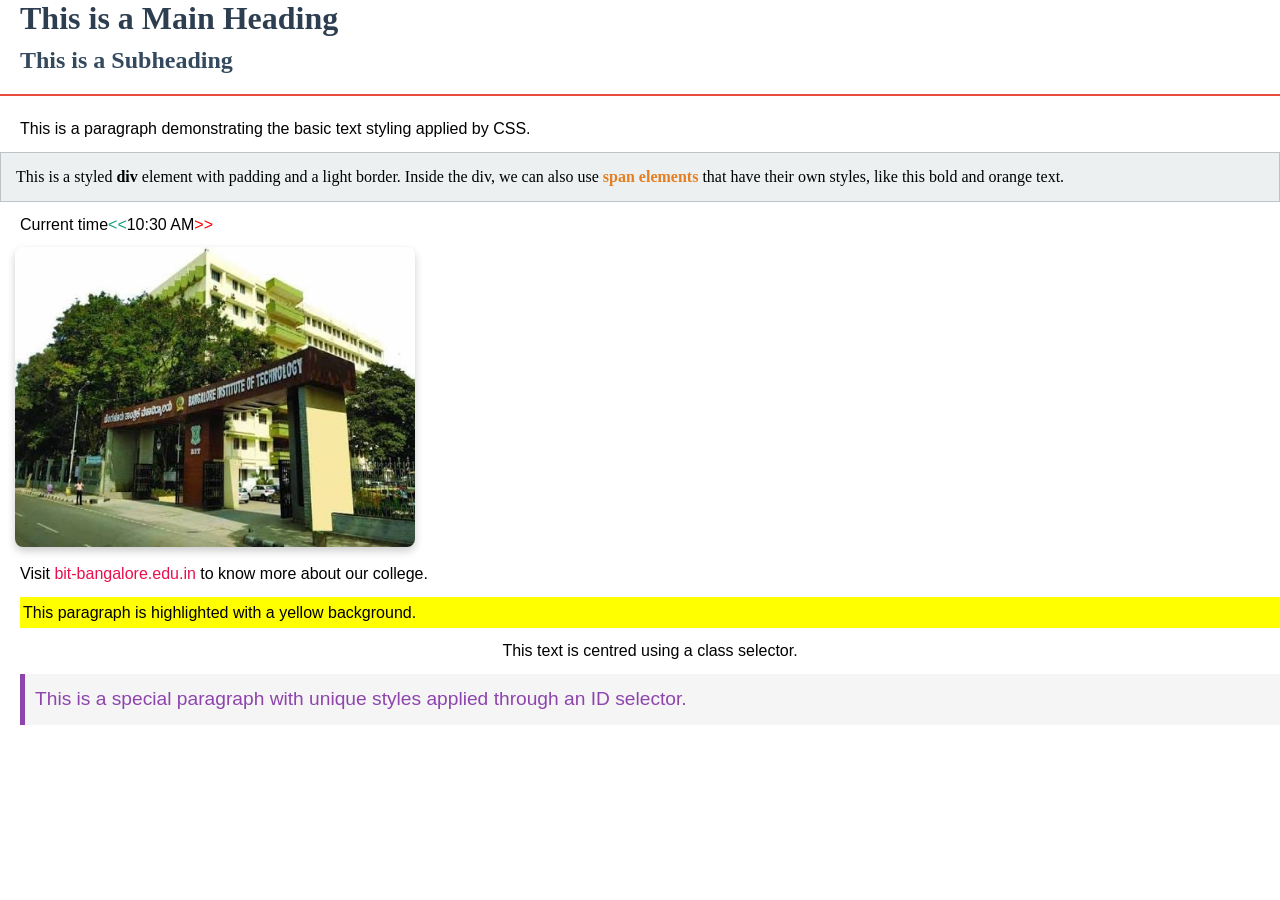
<file: index.html>
<!DOCTYPE html>
<html>
<head>

<title>SUHAS-1BI24CS212</title>
<link rel="stylesheet" href="style.css">
</head>
<body>
<h2>This is a Main Heading</h2>
<h3>This is a Subheading</h3>
<hr>
<p>This is a paragraph demonstrating the basic text styling applied by CSS.</p>
<div>
This is a styled <strong>div</strong> element with padding and a light border. Inside
the div, we can also use
<span>span elements</span> that have their own styles, like this bold and orange text.
</div>
<p>Current time<time>10:30 AM</time></p>
<img src="bit-830x246.jpg" alt="Placeholder Image">
<p>Visit <a href="https://bit-bangalore.edu.in/">bit-bangalore.edu.in</a> to know more
about our college.</p>

<p class="highlight">This paragraph is highlighted with a yellow background.</p>
<p class="center">This text is centred using a class selector.</p>
<p id="special-paragraph">This is a special paragraph with unique styles applied through
an ID selector.</p>
</body>
</html>
</file>
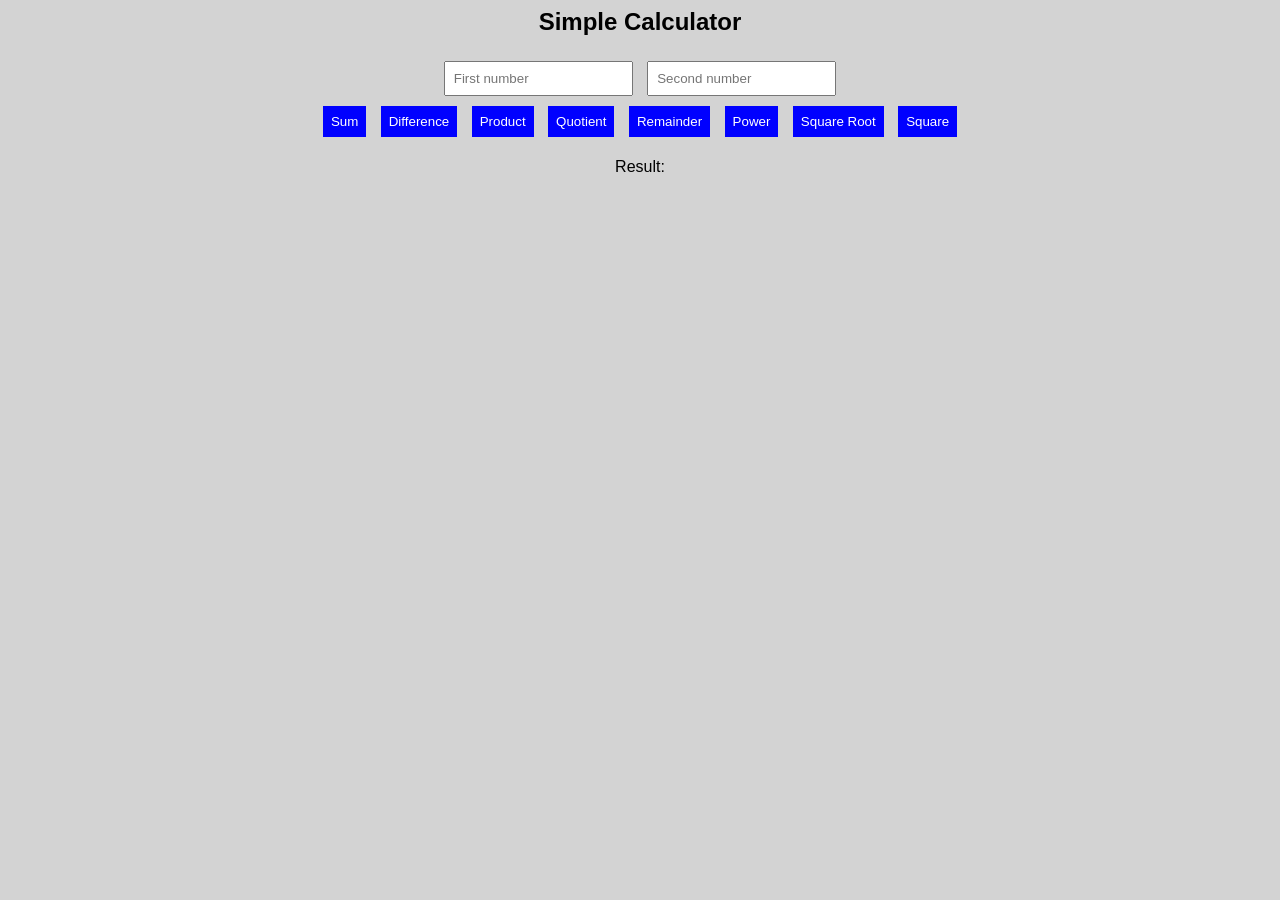
<file: calculator.html>
<html>
<head>
    <title>SUHAS-1BI24CS212</title>
<style>
body { text-align: center; font-family: Arial; background: lightgray; }
input, button { padding: 8px; margin: 5px; }
button { background: blue; color: white; border: none; }
</style>
</head>
<body>
<h2>Simple Calculator</h2>
<input id="a" type="number" placeholder="First number">
<input id="b" type="number" placeholder="Second number">
<br>
<button onclick="cal('+')">Sum</button>
<button onclick="cal('-')">Difference</button>
<button onclick="cal('*')">Product</button>
<button onclick="cal('/')">Quotient</button>
<button onclick="cal('%')">Remainder</button>
<button onclick="cal('**')">Power</button>
<button onclick="cal('sqrt')">Square Root</button>
<button onclick="cal('square')">Square</button>
<p id="result">Result:</p>
<script>
function cal(op) {
var a = +document.getElementById("a").value;
var b = +document.getElementById("b").value;
var r;
switch(op) {
case '+': r = a + b; break;
case '-': r = a - b; break;
case '*': r = a * b; break;
case '/': r = b == 0 ? "Cannot divide by zero" : a / b; break;
case '%': r = b == 0 ? "Cannot divide by zero" : a % b; break;
case '**': r = a ** b; break;
case 'sqrt': r = a < 0 ? "Invalid input" : Math.sqrt(a); break;
case 'square': r = a * a; break;
}

document.getElementById("result").innerHTML = "Result: " + r;
}
</script>
</body>
</html>
</file>
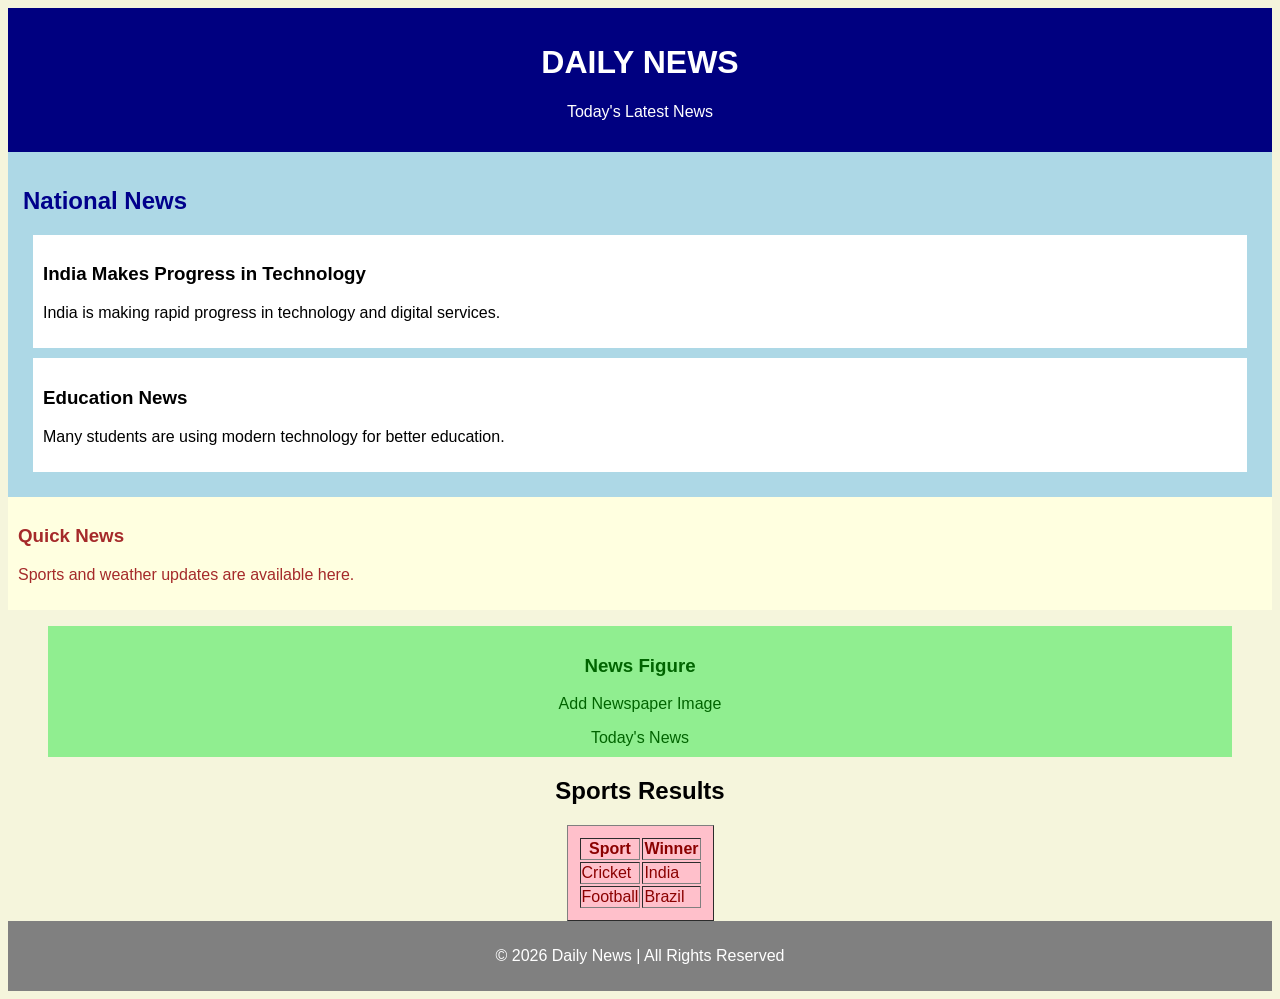
<file: newspaper.html>
<!DOCTYPE html>
<html>
<head>
<title>SUHAS-1BI24CS212</title>
<style>
body {
background-color: #f5f5dc;
font-family: Arial;
}
header {
background-color: navy;
color: white;
text-align: center;
padding: 15px;
}
section {
background-color: lightblue;
color: darkblue;
padding: 15px;
}
article {
background-color: white;
color: black;
padding: 10px;
margin: 10px;
}
aside {
background-color: lightyellow;
color: brown;
padding: 10px;
}

figure {
background-color: lightgreen;
color: darkgreen;
padding: 10px;
text-align: center;
}
table {
background-color: pink;
color: darkred;
padding: 10px;
margin: auto;
}
footer {
background-color: gray;
color: white;
text-align: center;
padding: 10px;
}
</style>
</head>
<body>
<header>
<h1>DAILY NEWS</h1>
<p>Today's Latest News</p>
</header>
<section>
<h2>National News</h2>
<article>
<h3>India Makes Progress in Technology</h3>
<p>India is making rapid progress in technology and digital services.</p>
</article>
<article>
<h3>Education News</h3>
<p>Many students are using modern technology for better education.</p>
</article>
</section>
<aside>

<h3>Quick News</h3>
<p>Sports and weather updates are available here.</p>
</aside>
<figure>
<h3>News Figure</h3>
<p>Add Newspaper Image</p>
<figcaption>Today's News</figcaption>
</figure>
<h2 align="center">Sports Results</h2>
<table border="1">
<tr>
<th>Sport</th>
<th>Winner</th>
</tr>
<tr>
<td>Cricket</td>
<td>India</td>
</tr>
<tr>
<td>Football</td>
<td>Brazil</td>
</tr>
</table>
<footer>
<p>© 2026 Daily News | All Rights Reserved</p>
</footer>
</body>
</html>
</file>
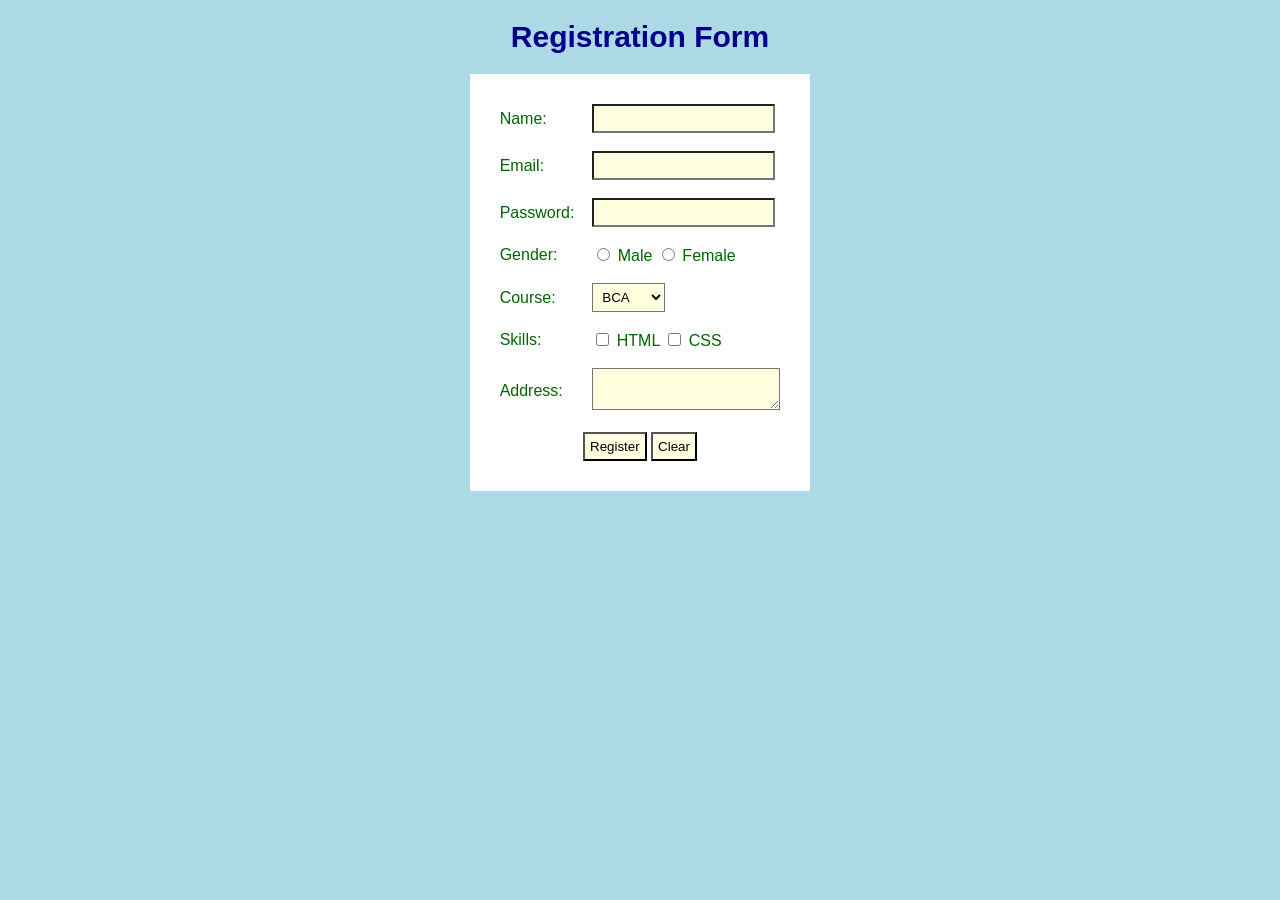
<file: registration.html>
<!DOCTYPE html>
<html>
<head>
<title>SUHAS-1BI24CS212</title>
<style>
body {
background: lightblue;
font-family: Arial;
}
h1 {
color: darkblue;
font-size: 30px;
text-align: center;
}
table {
margin: auto;
background: white;
padding: 20px;
}
td {
padding: 8px;
color: darkgreen;
font-size: 16px;
}
input, select, textarea {
background: lightyellow;
padding: 5px;
}
</style>
</head>
<body>
<h1>Registration Form</h1>

<form>
<table>
<tr><td>Name:</td><td><input type="text"></td></tr>
<tr><td>Email:</td><td><input type="email"></td></tr>
<tr><td>Password:</td><td><input type="password"></td></tr>
<tr><td>Gender:</td>
<td>
<input type="radio" name="g"> Male
<input type="radio" name="g"> Female
</td>
</tr>
<tr><td>Course:</td>
<td>
<select>
<option>BCA</option>
<option>B.Tech</option>
<option>MCA</option>
</select>
</td>
</tr>
<tr><td>Skills:</td>
<td>
<input type="checkbox"> HTML
<input type="checkbox"> CSS
</td>
</tr>
<tr><td>Address:</td><td><textarea></textarea></td></tr>
<tr><td colspan="2" align="center">
<input type="submit" value="Register">
<input type="reset" value="Clear">
</td></tr>
</table>
</form>
</body>
</html>
</file>
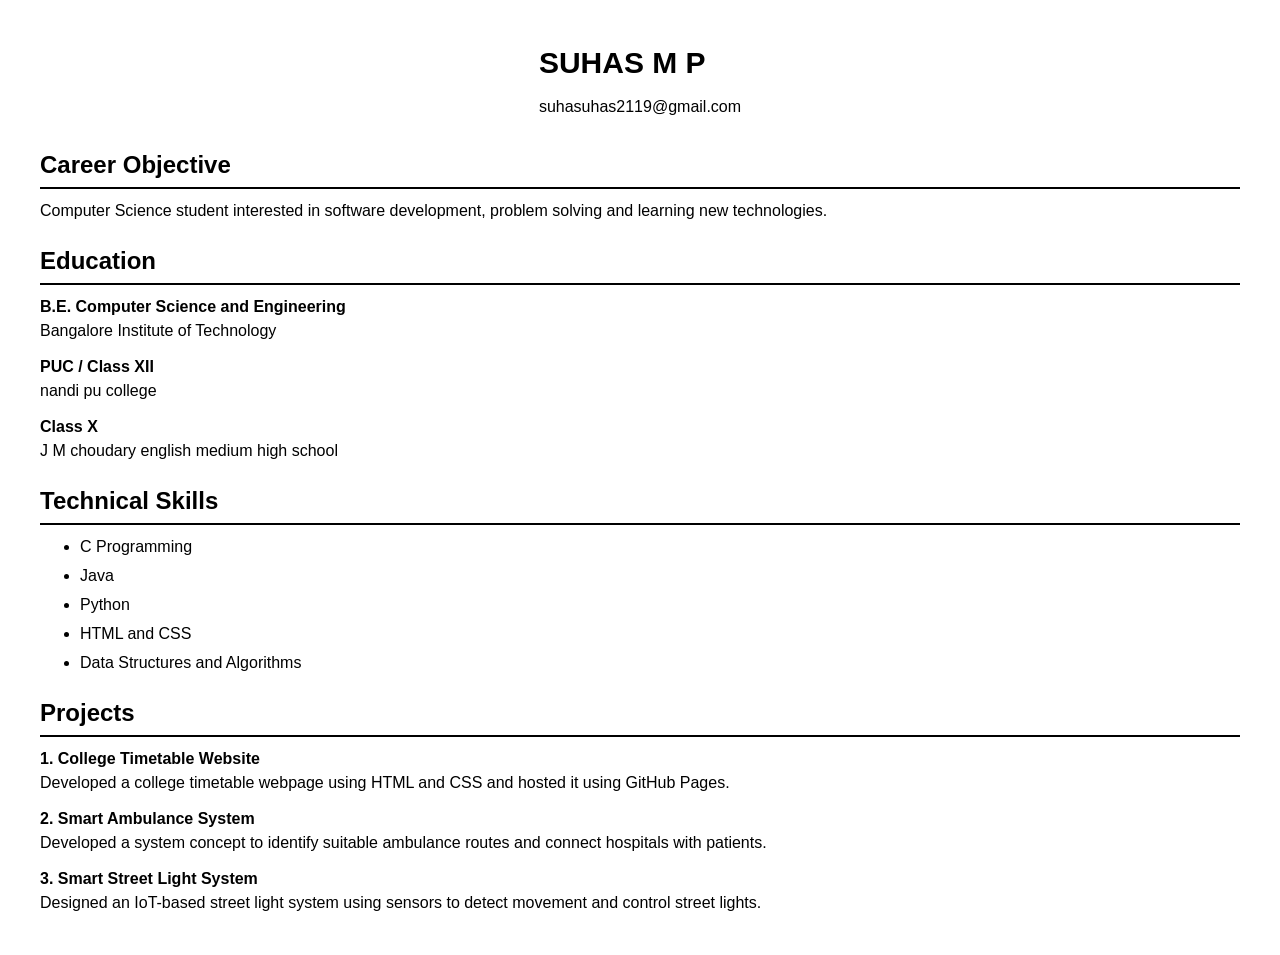
<file: resumne.html>
<!DOCTYPE html>
<html lang="en">

<head>
    <meta charset="UTF-8">
    <meta name="viewport" content="width=device-width, initial-scale=1.0">

    <title >SUHAS-1BI24CS212</title>

    <style>
        body {
            font-family: Arial, sans-serif;
            margin: 40px;
            line-height: 1.5;
            color: black;
            background-color: white;
        }

        .header {
            display: flex;
            align-items: center;
            justify-content: center;
            gap: 30px;
            margin-bottom: 25px;
        }

        .header img {
            width: 120px;
            height: 140px;
            object-fit: cover;
            border: 1px solid black;
        }

        h1 {
            margin: 0 0 8px 0;
            font-size: 30px;
        }

        .contact {
            text-align: center;
            line-height: 1.8;
        }

        .contact a {
            text-decoration: none;
            color: black;
        }

        .contact a:hover {
            text-decoration: underline;
        }

        h2 {
            border-bottom: 2px solid black;
            padding-bottom: 4px;
            margin-bottom: 10px;
        }

        .section {
            margin-bottom: 20px;
        }

        .section p {
            margin-top: 8px;
            margin-bottom: 12px;
        }

        ul {
            margin-top: 5px;
        }

        li {
            margin-bottom: 5px;
        }
    </style>
</head>

<body>

    <!-- HEADER -->
    <div class="header">


        <div>

            <h1>SUHAS M P</h1>

            <div class="contact">

                <a href="tel:8618511813">
                    
                </a>


                <a href="mailto:suhasuhas2119@gmail.com">
                    suhasuhas2119@gmail.com
                </a>

                <br>

            </div>

        </div>

    </div>


    <!-- CAREER OBJECTIVE -->
    <div class="section">

        <h2>Career Objective</h2>

        <p>
            Computer Science student interested in software development,
            problem solving and learning new technologies.
        </p>

    </div>


    <!-- EDUCATION -->
    <div class="section">

        <h2>Education</h2>

        <p>
            <b>B.E. Computer Science and Engineering</b><br>
            Bangalore Institute of Technology
        </p>

        <p>
            <b>PUC / Class XII</b><br>
            nandi pu college
        </p>

        <p>
            <b>Class X</b><br>
            J M choudary english medium high school
        </p>

    </div>


    <!-- TECHNICAL SKILLS -->
    <div class="section">

        <h2>Technical Skills</h2>

        <ul>
            <li>C Programming</li>
            <li>Java</li>
            <li>Python</li>
            <li>HTML and CSS</li>
            <li>Data Structures and Algorithms</li>
        </ul>

    </div>


    <!-- PROJECTS -->
    <div class="section">

        <h2>Projects</h2>

        <p>
            <b>1. College Timetable Website</b><br>
            Developed a college timetable webpage using HTML and CSS
            and hosted it using GitHub Pages.
        </p>

        <p>
            <b>2. Smart Ambulance System</b><br>
            Developed a system concept to identify suitable ambulance
            routes and connect hospitals with patients.
        </p>

        <p>
            <b>3. Smart Street Light System</b><br>
            Designed an IoT-based street light system using sensors
            to detect movement and control street lights.
        </p>

    </div>


</body>

</html>
</file>
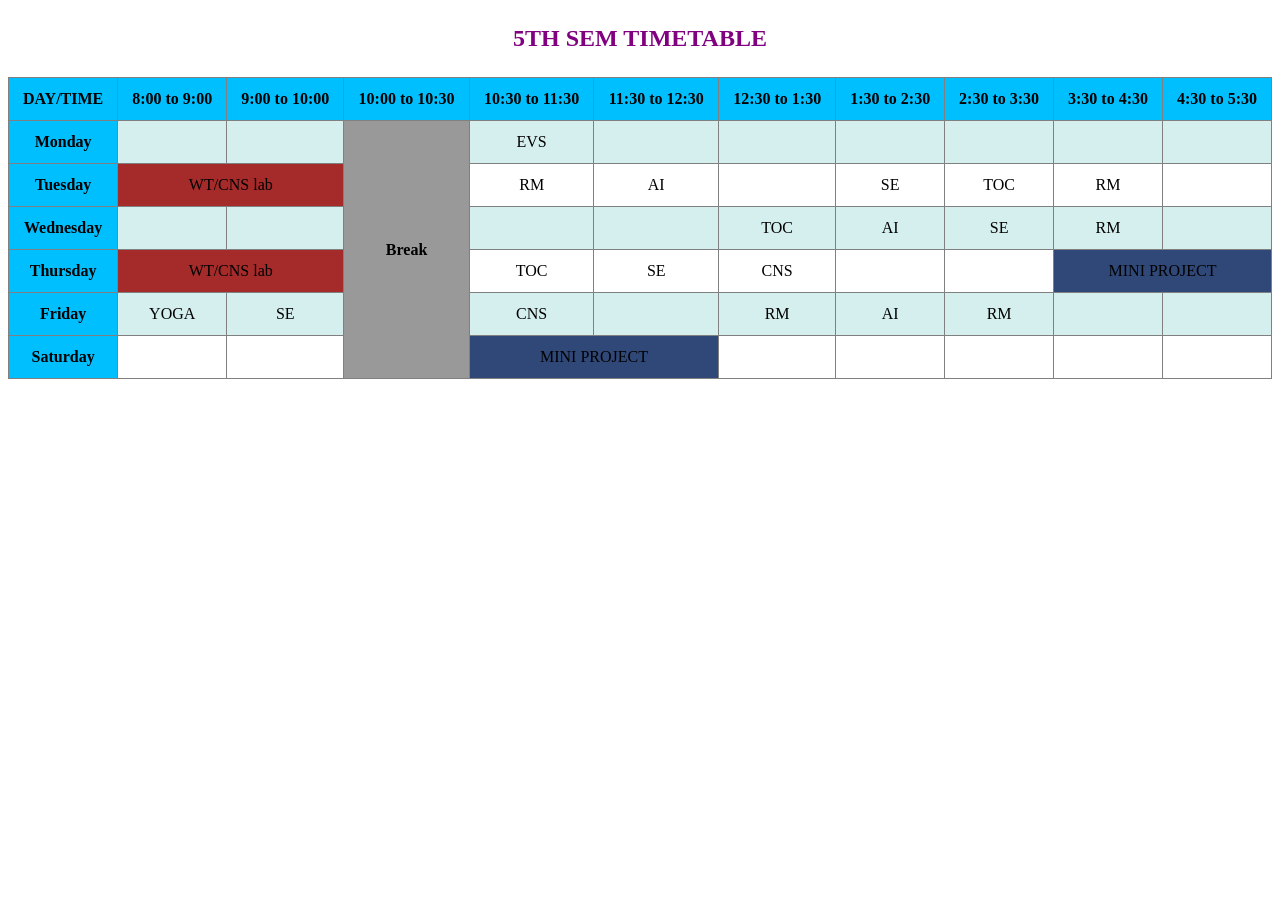
<file: timetable.html>
<!DOCTYPE html>
<html>
<head>
    <title>SUHAS-1BI24CS212</title>

    <style>
        body {
            font-family: Times New Roman;
            background-color: white;
        }

        h2 {
            text-align: center;
            color: purple;
            margin: 25px;
        }

        table {
            width: 100%;
            border-collapse: collapse;
            text-align: center;
        }

        th, td {
            border: 1px solid gray;
            padding: 12px;
        }

        th {
            background-color: #00BFFF;
        }

        .day {
            background-color: #00BFFF;
            font-weight: bold;
        }

        .break {
            background-color: #999999;
            font-weight: bold;
        }

        .lab {
            background-color: #A52A2A;
        }

        .project {
            background-color: #304878;
            color: black;
        }

        .blue {
            background-color: #D5EEEE;
        }

        .white {
            background-color: white;
        }
    </style>
</head>

<body>

<h2>5TH SEM TIMETABLE</h2>

<table>

    <tr>
        <th>DAY/TIME</th>
        <th>8:00 to 9:00</th>
        <th>9:00 to 10:00</th>
        <th>10:00 to 10:30</th>
        <th>10:30 to 11:30</th>
        <th>11:30 to 12:30</th>
        <th>12:30 to 1:30</th>
        <th>1:30 to 2:30</th>
        <th>2:30 to 3:30</th>
        <th>3:30 to 4:30</th>
        <th>4:30 to 5:30</th>
    </tr>

    <!-- Monday -->
    <tr>
        <td class="day">Monday</td>
        <td class="blue"></td>
        <td class="blue"></td>
        <td class="break" rowspan="6">Break</td>
        <td class="blue">EVS</td>
        <td class="blue"></td>
        <td class="blue"></td>
        <td class="blue"></td>
        <td class="blue"></td>
        <td class="blue"></td>
        <td class="blue"></td>
    </tr>

    <!-- Tuesday -->
    <tr>
        <td class="day">Tuesday</td>
        <td class="lab" colspan="2">WT/CNS lab</td>
        <td>RM</td>
        <td>AI</td>
        <td></td>
        <td>SE</td>
        <td>TOC</td>
        <td>RM</td>
        <td></td>
    </tr>

    <!-- Wednesday -->
    <tr>
        <td class="day">Wednesday</td>
        <td class="blue"></td>
        <td class="blue"></td>
        <td class="blue"></td>
        <td class="blue"></td>
        <td class="blue">TOC</td>
        <td class="blue">AI</td>
        <td class="blue">SE</td>
        <td class="blue">RM</td>
        <td class="blue"></td>
    </tr>

    <!-- Thursday -->
    <tr>
        <td class="day">Thursday</td>
        <td class="lab" colspan="2">WT/CNS lab</td>
        <td>TOC</td>
        <td>SE</td>
        <td>CNS</td>
        <td></td>
        <td></td>
        <td class="project" colspan="2">MINI PROJECT</td>
    </tr>

    <!-- Friday -->
    <tr>
        <td class="day">Friday</td>
        <td class="blue">YOGA</td>
        <td class="blue">SE</td>
        <td class="blue">CNS</td>
        <td class="blue"></td>
        <td class="blue">RM</td>
        <td class="blue">AI</td>
        <td class="blue">RM</td>
        <td class="blue"></td>
        <td class="blue"></td>
    </tr>

    <!-- Saturday -->
    <tr>
        <td class="day">Saturday</td>
        <td></td>
        <td></td>
        <td class="project" colspan="2">MINI PROJECT</td>
        <td></td>
        <td></td>
        <td></td>
        <td></td>
        <td></td>
    </tr>

</table>

</body>
</html>
</file>
<file: style.css>
* {
margin: 0;
padding: 0;
box-sizing: border-box;
}
h2 {
color: #2c3e50;
font-size: 2em;
margin-bottom: 10px;
}
h3 {
color: #34495e;
font-size: 1.5em;
margin-bottom: 8px;
}
hr {
border: 0;
height: 2px;
background-color: #e74c3c;
margin: 20px 0;
}
p {
font-family: 'Arial', sans-serif;
line-height: 1.6;
margin: 10px 0;
}
div {
padding: 15px;

border: 1px solid #bdc3c7;
background-color: #ecf0f1;
}
span {
color: #e67e22;
font-weight: bold;
}
time::before {
content: '<<';
color: #16a085;
}
time::after{
content: '>>';
color: #ff0000;
}
img {
margin-left: 15px;
height: 300px;
width: 400px;
border-radius: 8px;
box-shadow: 0 4px 8px rgba(0, 0, 0, 0.2);
max-width: 100%;
}
a {
text-decoration: none;
color: #ea0e4c;
}
a:hover {
color: #6200ee;
text-decoration: underline;
}
.highlight {
background-color: yellow;
padding: 3px;
}
.center {
text-align: center;
}

#special-paragraph {
font-size: 1.2em;
color: #8e44ad;
background-color: #f5f5f5;
padding: 10px;
border-left: 5px solid #8e44ad;
}
h2,
h3,
p {
margin-left: 20px;
}
</file>
